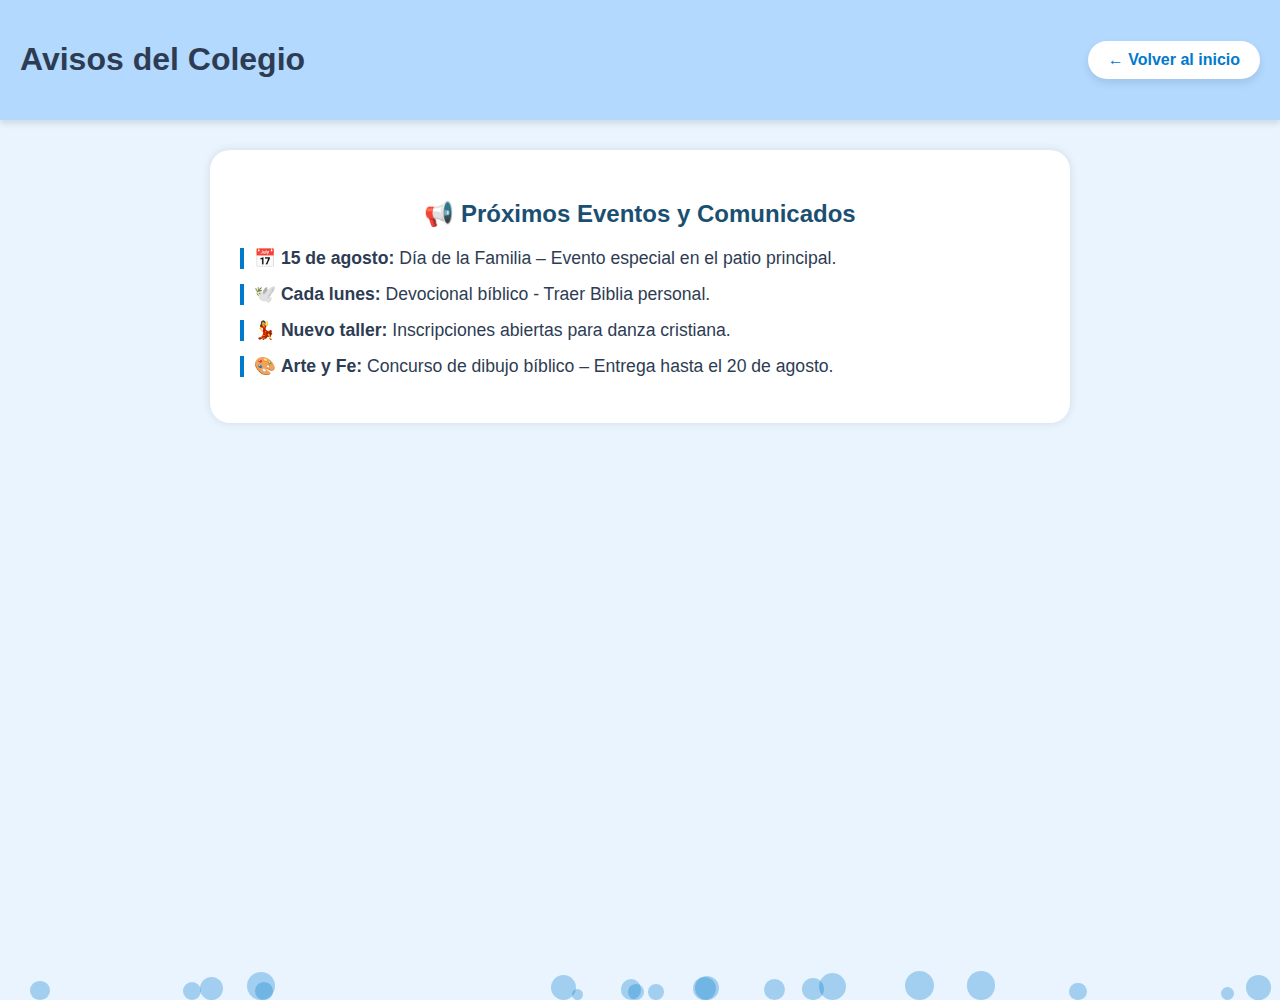
<file: avisos.html>
<!DOCTYPE html>
<html lang="es">
<head>
  <meta charset="UTF-8" />
  <meta name="viewport" content="width=device-width, initial-scale=1.0" />
  <title>Avisos - Colegio Growing White Jesús</title>
  <link rel="stylesheet" href="css/estilos.css" />
  <style>
    body {
      margin: 0;
      font-family: 'Segoe UI', sans-serif;
      background: #e9f4ff;
      overflow-x: hidden;
    }

    .encabezado {
      background-color: #b3d9ff;
      padding: 20px;
      text-align: center;
      position: relative;
    }

    .volver {
      display: inline-block;
      background-color: #ffffff;
      color: #007acc;
      padding: 10px 20px;
      border-radius: 20px;
      text-decoration: none;
      font-weight: bold;
      box-shadow: 0 4px 8px rgba(0,0,0,0.1);
      transition: background-color 0.3s;
    }

    .volver:hover {
      background-color: #dcefff;
    }

    .avisos {
      margin: 30px auto;
      max-width: 800px;
      background-color: #fff;
      padding: 30px;
      border-radius: 20px;
      box-shadow: 0 0 10px rgba(0,0,0,0.1);
      position: relative;
      z-index: 2;
    }

    .avisos h2 {
      color: #1b4f72;
      margin-bottom: 20px;
      text-align: center;
    }

    .avisos ul {
      list-style: none;
      padding-left: 0;
    }

    .avisos li {
      margin-bottom: 15px;
      font-size: 1.1rem;
      padding-left: 10px;
      border-left: 4px solid #007acc;
    }

    /* Burbujas */
    .bubble {
      position: absolute;
      bottom: -100px;
      width: 20px;
      height: 20px;
      background: rgba(0, 122, 204, 0.3);
      border-radius: 50%;
      animation: floatUp 10s infinite ease-in;
    }

    @keyframes floatUp {
      0% {
        transform: translateY(0) scale(1);
        opacity: 0.7;
      }
      100% {
        transform: translateY(-1200px) scale(1.5);
        opacity: 0;
      }
    }
  </style>
</head>
<body>
  <header class="encabezado">
    <h1>Avisos del Colegio</h1>
    <a class="volver" href="index.html">← Volver al inicio</a>
  </header>

  <main class="avisos">
    <h2>📢 Próximos Eventos y Comunicados</h2>
    <ul>
      <li>📅 <strong>15 de agosto:</strong> Día de la Familia – Evento especial en el patio principal.</li>
      <li>🕊️ <strong>Cada lunes:</strong> Devocional bíblico - Traer Biblia personal.</li>
      <li>💃 <strong>Nuevo taller:</strong> Inscripciones abiertas para danza cristiana.</li>
      <li>🎨 <strong>Arte y Fe:</strong> Concurso de dibujo bíblico – Entrega hasta el 20 de agosto.</li>
    </ul>
  </main>

  <!-- Burbujas animadas -->
  <script>
    for (let i = 0; i < 20; i++) {
      const bubble = document.createElement("div");
      bubble.classList.add("bubble");
      bubble.style.left = Math.random() * 100 + "vw";
      bubble.style.animationDuration = (Math.random() * 5 + 5) + "s";
      bubble.style.width = bubble.style.height = (Math.random() * 20 + 10) + "px";
      document.body.appendChild(bubble);
    }
  </script>
</body>
</html>
</file>
<file: css/estilos.css>
/* Reset básico */
body {
  margin: 0;
  padding: 0;
  font-family: 'Segoe UI', Tahoma, sans-serif;
  background: linear-gradient(to bottom, #e3f2fd, #ffffff);
  color: #2e3c53;
}

/* Encabezado */
.encabezado {
  display: flex;
  justify-content: space-between;
  align-items: center;
  flex-wrap: wrap;
  background-color: #bbdefb;
  padding: 20px;
  box-shadow: 0 4px 6px rgba(0, 0, 0, 0.1);
}

/* Título y versículo */
.titulo-contenedor {
  flex: 1;
  text-align: left;
}

.titulo {
  font-size: 2.2em;
  margin: 0;
  color: #0d47a1;
}

.versiculo {
  font-style: italic;
  font-size: 1em;
  margin-top: 8px;
  color: #4a4a4a;
}

/* Login */
.login-box {
  flex-shrink: 0;
  text-align: right;
}

.btn-login {
  padding: 10px 18px;
  background-color: #aed581;
  border: none;
  border-radius: 0px;
  color: #ffffff;
  font-weight: bold;
  cursor: pointer;
  transition: background-color 0.3s ease;
}

.btn-login:hover {
  background-color: #9ccc65;
}

/* Contenido principal */
.contenido {
  padding: 40px 20px;
  text-align: center;
}

.bienvenida h2 {
  font-size: 2em;
  margin-bottom: 10px;
  color: #388e3c;
}

.bienvenida p {
  font-size: 1.2em;
  color: #455a64;
}
</file>
